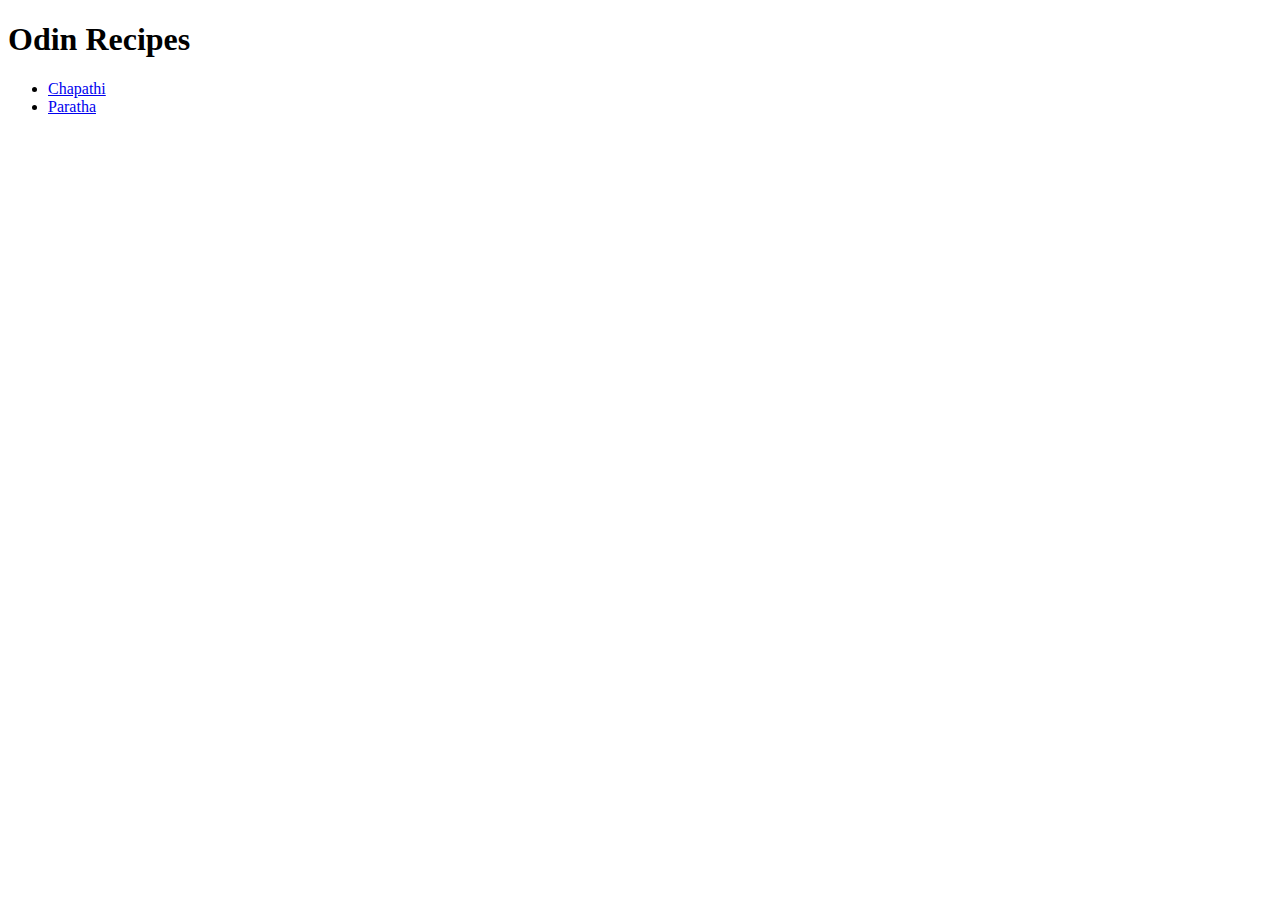
<file: index.html>
<!DOCTYPE html>
<html lang="en">
<head>
    <meta charset="UTF-8">
    <meta name="viewport" content="width=device-width, initial-scale=1.0">
    <title>Recipes</title>
</head>
<body>
    <h1>Odin Recipes</h1>
    <ul>
        <li><a href="./recipes-list/chapathi.html">Chapathi</a></li>
        <li><a href="./recipes-list/paratha.html">Paratha</a></li>
    </ul>
    
</body>
</html>
</file>
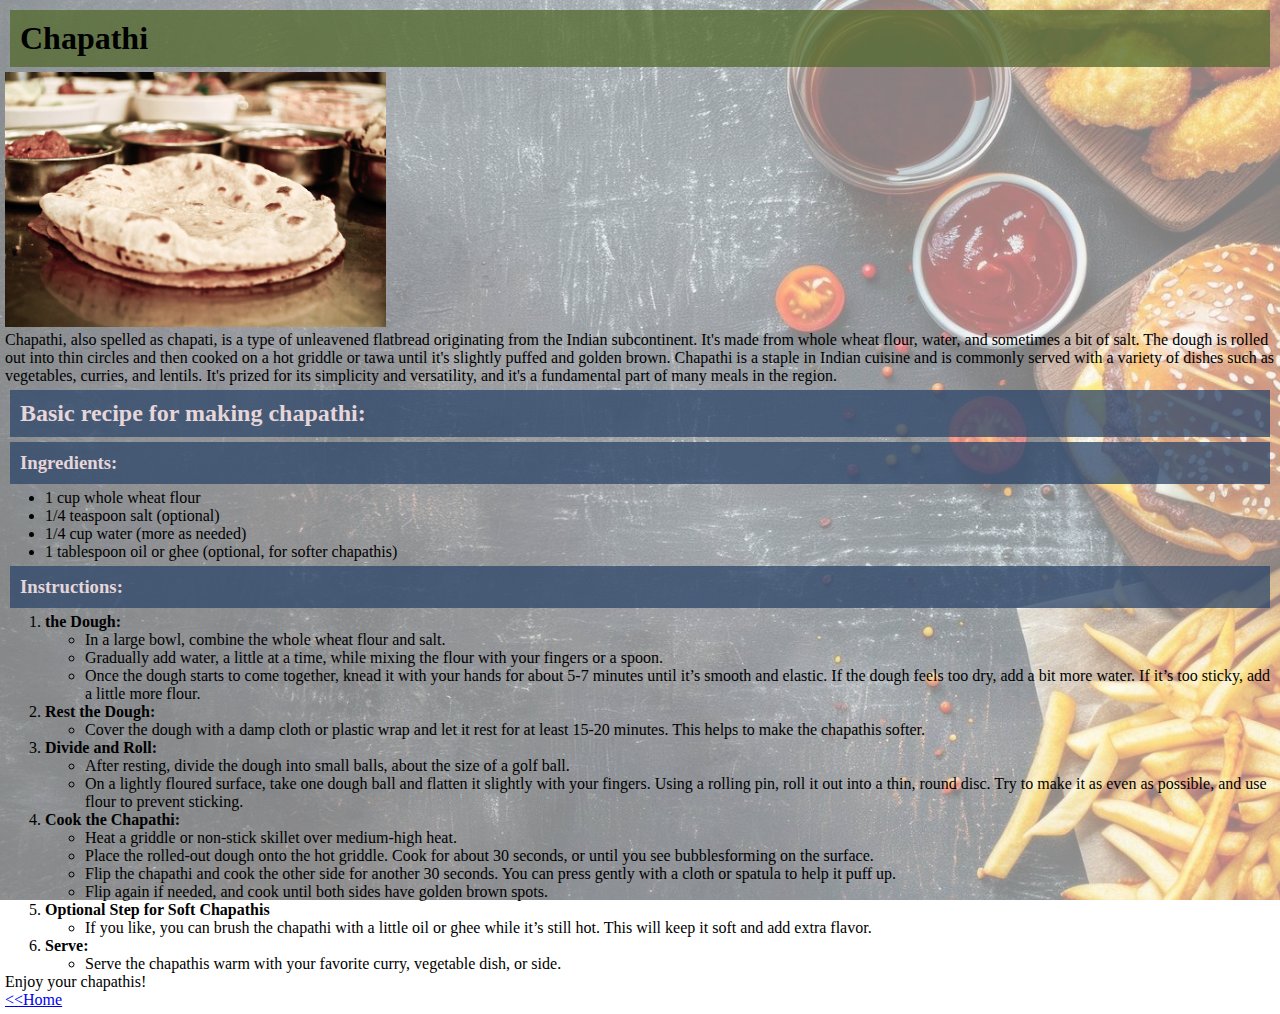
<file: recipes-list/chapathi.html>
<!DOCTYPE html>
<html lang="en">

<head>
    <meta charset="UTF-8">
    <meta name="viewport" content="width=device-width, initial-scale=1.0">
    <link href="styles.css" rel="stylesheet">
    <title>Chapathi</title>
</head>

<body>
    <div class="container">
        <div class="body-cont">
            <h1> Chapathi </h1>
            <img src="chapathi.jpg" alt="Chapathi image" width="30%">
            <p>Chapathi, also spelled as chapati, is a type of unleavened flatbread originating from the Indian
                subcontinent.
                It's made from whole wheat flour, water, and sometimes a bit of salt. The dough is rolled out into thin
                circles
                and then cooked on a hot griddle or tawa until it's slightly puffed and golden brown. Chapathi is a
                staple in
                Indian cuisine and is commonly served with a variety of dishes such as vegetables, curries, and lentils.
                It's
                prized for its simplicity and versatility, and it's a fundamental part of many meals in the region.
            </p>
            <h2>Basic recipe for making chapathi:</h2>
            <h3>Ingredients:</h3>
            <ul>
                <li>1 cup whole wheat flour</li>
                <li>1/4 teaspoon salt (optional)</li>
                <li>1/4 cup water (more as needed)</li>
                <li>1 tablespoon oil or ghee (optional, for softer chapathis)</li>
            </ul>
            <h3>Instructions:</h3>
            <ol>
                <li><strong> the Dough:</strong>
                    <ul>
                        <li>In a large bowl, combine the whole wheat flour and salt.</li>
                        <li>Gradually add water, a little at a time, while mixing the flour with your fingers or a
                            spoon.</li>
                        <li>Once the dough starts to come together, knead it with your hands for about 5-7 minutes until
                            it’s
                            smooth and elastic. If the dough feels too dry, add a bit more water. If it’s too sticky,
                            add a
                            little more flour.</li>
                    </ul>
                </li>
                <li><strong> Rest the Dough:</strong>
                    <ul>
                        <li>Cover the dough with a damp cloth or plastic wrap and let it rest for at least 15-20
                            minutes. This
                            helps to make
                            the chapathis softer.</li>
                    </ul>
                </li>
                <li><strong> Divide and Roll:</strong>
                    <ul>
                        <li>After resting, divide the dough into small balls, about the size of a golf ball.</li>
                        <li>On a lightly floured surface, take one dough ball and flatten it slightly with your fingers.
                            Using a
                            rolling pin,
                            roll it out into a thin, round disc. Try to make it as even as possible, and use flour to
                            prevent
                            sticking.</li>
                    </ul>
                </li>
                <li><strong> Cook the Chapathi:</strong>
                    <ul>
                        <li>Heat a griddle or non-stick skillet over medium-high heat.</li>
                        <li>Place the rolled-out dough onto the hot griddle. Cook for about 30 seconds, or until you see
                            bubblesforming on the surface.</li>
                        <li>Flip the chapathi and cook the other side for another 30 seconds. You can press gently with
                            a cloth
                            or spatula to help it puff up.</li>
                        <li>Flip again if needed, and cook until both sides have golden brown spots.</li>
                    </ul>
                </li>
                <li><strong> Optional Step for Soft Chapathis</strong>
                    <ul>
                        <li>If you like, you can brush the chapathi with a little oil or ghee while it’s still hot. This
                            will keep it soft and add extra flavor.</li>
                    </ul>
                </li>
                <li><strong> Serve:</strong>
                    <ul>
                        <li>Serve the chapathis warm with your favorite curry, vegetable dish, or side.</li>
                    </ul>
                </li>
            </ol>
            <p> Enjoy your chapathis! </p>
            <a href="../index.html">&lt&ltHome</a>
        </div>
    </div>
</body>

</html>
</file>
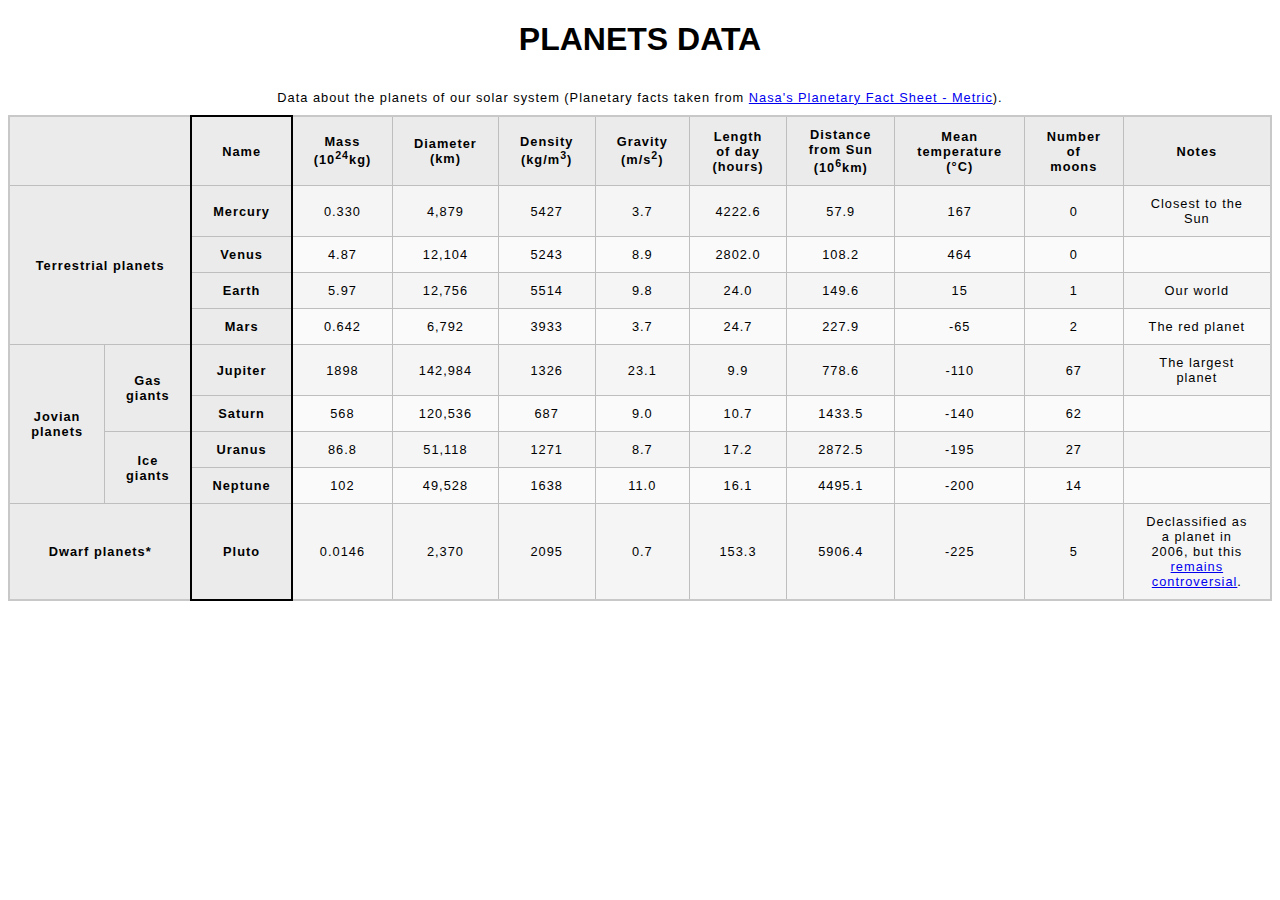
<file: tables-practice/table.html>
<!DOCTYPE html>
<html lang="en-US">
  <head>
    <meta charset="utf-8" />
    <meta name="viewport" content="width=device-width" />
    <title>Table template</title>
    <link href="tablestyle.css" rel="stylesheet" type="text/css" />
  </head>
  <body>
    <h1 style="font-family:'Franklin Gothic Medium', 'Arial Narrow', Arial, sans-serif; text-align: center
    ;">
        PLANETS DATA</h1>
    <table>
      <caption>
        Data about the planets of our solar system (Planetary facts taken from
        <a href="http://nssdc.gsfc.nasa.gov/planetary/factsheet/"
          >Nasa's Planetary Fact Sheet - Metric</a
        >).
      </caption>
      <colgroup>
        <col span="2">
        <col style="border: 2px solid black;">
        <col span="9">
    </colgroup>
      <thead>
        <tr>
          <th colspan="2"></th>
          <th scope="col">Name</th>
          <th scope="col">Mass (10<sup>24</sup>kg)</th>
          <th scope="col">Diameter (km)</th>
          <th scope="col">Density (kg/m<sup>3</sup>)</th>
          <th scope="col">Gravity (m/s<sup>2</sup>)</th>
          <th scope="col">Length of day (hours)</th>
          <th scope="col">Distance from Sun (10<sup>6</sup>km)</th>
          <th scope="col">Mean temperature (°C)</th>
          <th scope="col">Number of moons</th>
          <th scope="col">Notes</th>
        </tr>
      </thead>
      <tbody>
        <tr>
          <th colspan="2" rowspan="4">Terrestrial planets</th>
          <th>Mercury</th>
          <td>0.330</td>
          <td>4,879</td>
          <td>5427</td>
          <td>3.7</td>
          <td>4222.6</td>
          <td>57.9</td>
          <td>167</td>
          <td>0</td>
          <td>Closest to the Sun</td>
        </tr>
        <tr>
          <th>Venus</th>
          <td>4.87</td>
          <td>12,104</td>
          <td>5243</td>
          <td>8.9</td>
          <td>2802.0</td>
          <td>108.2</td>
          <td>464</td>
          <td>0</td>
          <td>&nbsp</td>
        </tr>
        <tr>
          <th>Earth</th>
          <td>5.97</td>
          <td>12,756</td>
          <td>5514</td>
          <td>9.8</td>
          <td>24.0</td>
          <td>149.6</td>
          <td>15</td>
          <td>1</td>
          <td>Our world</td>
        </tr>
        <tr>
          <th>Mars</th>
          <td>0.642</td>
          <td>6,792</td>
          <td>3933</td>
          <td>3.7</td>
          <td>24.7</td>
          <td>227.9</td>
          <td>-65</td>
          <td>2</td>
          <td>The red planet</td>
        </tr>
        <tr>
          <th rowspan="4">Jovian planets</th>
          <th rowspan="2">Gas giants</th>
          <th>Jupiter</th>
          <td>1898</td>
          <td>142,984</td>
          <td>1326</td>
          <td>23.1</td>
          <td>9.9</td>
          <td>778.6</td>
          <td>-110</td>
          <td>67</td>
          <td>The largest planet</td>
        </tr>
        <tr>
          <th>Saturn</th>
          <td>568</td>
          <td>120,536</td>
          <td>687</td>
          <td>9.0</td>
          <td>10.7</td>
          <td>1433.5</td>
          <td>-140</td>
          <td>62</td>
          <td>&nbsp</td>
        </tr>
        <tr>
          <th rowspan="2">Ice giants</th>
          <th>Uranus</th>
          <td>86.8</td>
          <td>51,118</td>
          <td>1271</td>
          <td>8.7</td>
          <td>17.2</td>
          <td>2872.5</td>
          <td>-195</td>
          <td>27</td>
          <td>&nbsp</td>
        </tr>
        <tr>
          <th>Neptune</th>
          <td>102</td>
          <td>49,528</td>
          <td>1638</td>
          <td>11.0</td>
          <td>16.1</td>
          <td>4495.1</td>
          <td>-200</td>
          <td>14</td>
          <td>&nbsp</td>
        </tr>
        <tr>
          <th colspan="2">Dwarf planets*</th>
          <th>Pluto</th>
          <td>0.0146</td>
          <td>2,370</td>
          <td>2095</td>
          <td>0.7</td>
          <td>153.3</td>
          <td>5906.4</td>
          <td>-225</td>
          <td>5</td>
          <td>
            Declassified as a planet in 2006, but this
            <a
              href="http://www.usatoday.com/story/tech/2014/10/02/pluto-planet-solar-system/16578959/"
              >remains controversial</a
            >.
          </td>
        </tr>
      </tbody>
    </table>
  </body>
</html>
</file>
<file: recipes-list/styles.css>
* {
    padding: auto;
    margin: 0px;
}

h1 {
    background: rgba(85, 107, 47, 0.767);
    padding: 10px;margin: 5px;
    color: black;
    opacity: 1; 
}

h2,
h3 {
    background: rgba(47, 71, 107, 0.767);
    padding: 10px; margin: 5px;
    color: rgba(255, 231, 231, 0.89);
    opacity: 1;
}

h2:hover,
h3:hover,
h1:hover {
    transform: scaleY(1.1);
    box-shadow: 5px 0 5px 0px black;
}

img {
    width: 30%;
    opacity: 1;
}

.container {
    position: relative;
}

.container::before {
    content: '';
    display: block;
    position: absolute;
    left: 0;
    top: 0;
    width: 100%;
    height: 100%;
    opacity: 0.5;
    background-image: url("../bgimg.jpg");
    background-attachment: fixed;
    background-size: cover;
}
.body-cont{
    position: relative;
    padding: 5px;
}
</file>
<file: tables-practice/tablestyle.css>
html {
    font-family: sans-serif;
  }
  
  table {
    border-collapse: collapse;
    border: 2px solid rgb(200,200,200);
    letter-spacing: 1px;
    font-size: 0.8rem;
    width: 100%;
    /* table-layout: fixed; */
  }
  
  td, th {
    border: 1px solid rgb(190,190,190);
    padding: 10px 20px;
  }
  
  th {
    background-color: rgb(235,235,235);
  }
  
  td {
    text-align: center;
  }
  
  tr:nth-child(even) td {
    background-color: rgb(250,250,250);
  }
  
  tr:nth-child(odd) td {
    background-color: rgb(245,245,245);
  }
  
  caption {
    padding: 10px;
  }
</file>
